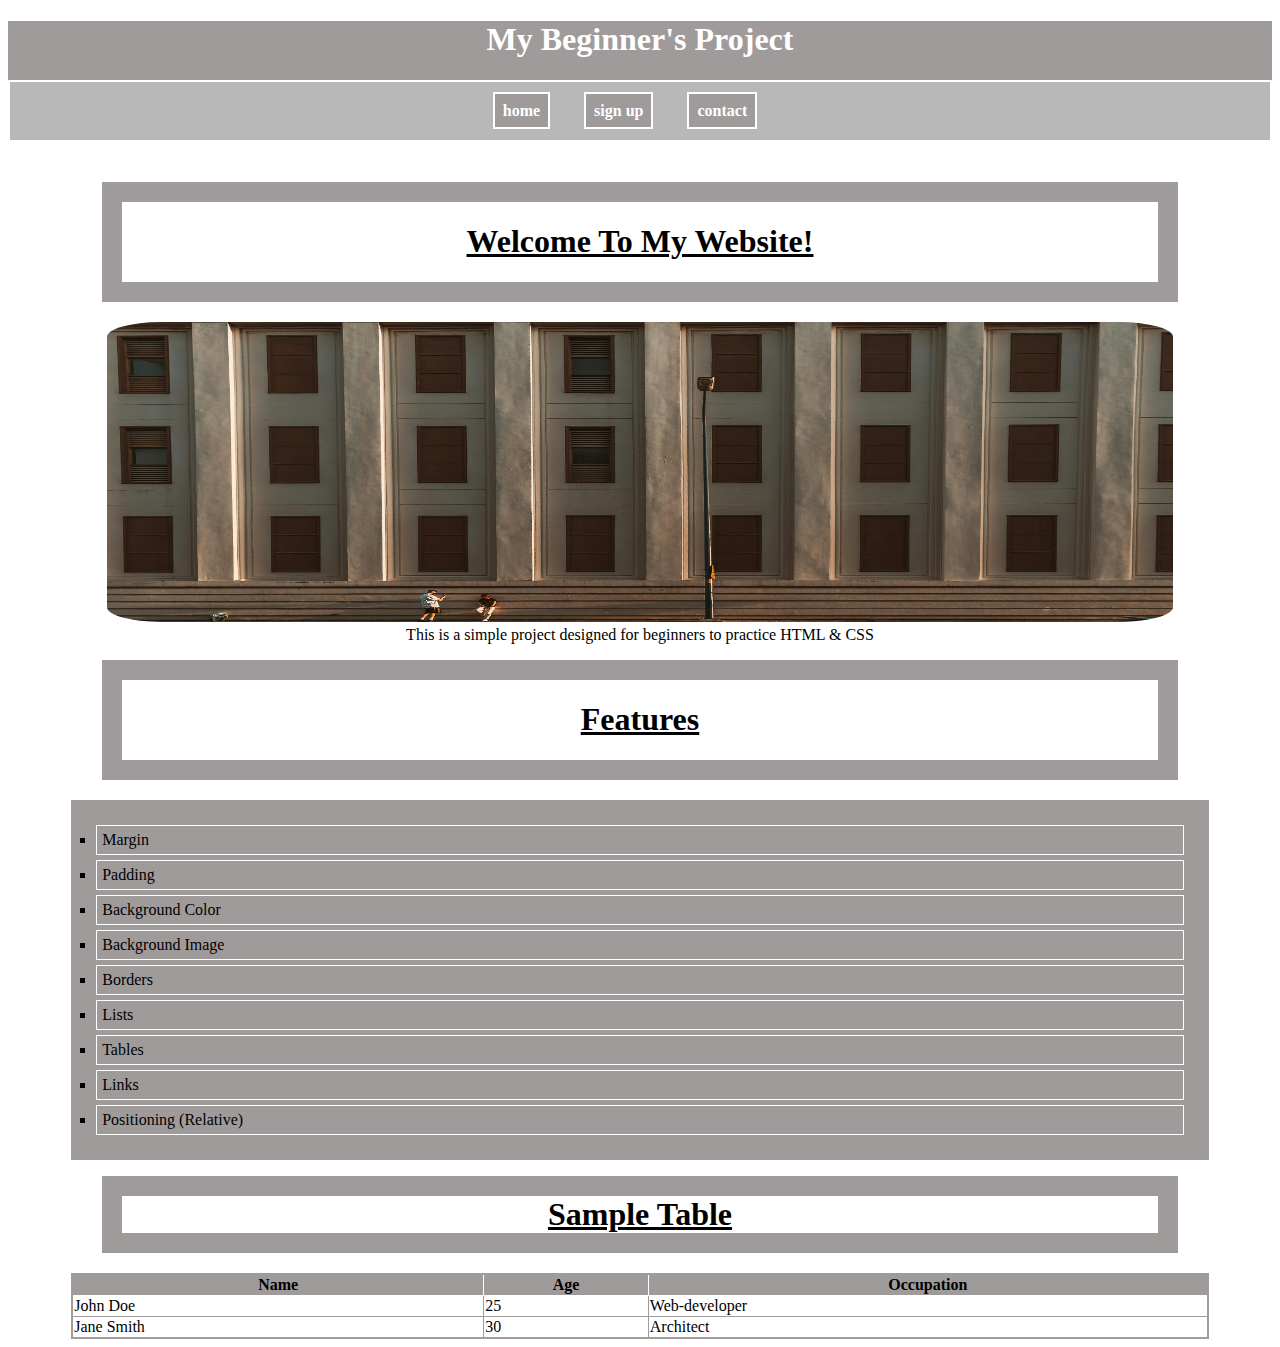
<file: index.html>
<!DOCTYPE html>
<html lang="en">
<head>
    <meta charset="UTF-8">
    <meta name="viewport" content="width=device-width, initial-scale=1.0">
    <title>Website</title>
    <link rel="stylesheet" href="index.css">
</head>
<body>
    <header>
        <h1>My Beginner's Project</h1>
    <nav id="nav-bar">
        <p>home</p>
        <p><a href="signup.html" style="text-decoration: none; color: #fff;">sign up</a></p>
        <p>contact</p>
    </nav>
    </header>
    <main>
        <section id="welcome-section">
            <div class="grey-header">
            <h1> Welcome To My Website!</h1>
            </div>
            <figure>
                <img id="image-1" src="./images/image-1.jpg" alt="" title="This is a simple project designed for beginners to practice HTML & CSS">
                <figcaption style="text-align: center;">This is a simple project designed for beginners to practice HTML & CSS</figcaption>
            </figure>
        </section>
        <section id="list-section">
            <div class="grey-header">
                <h1>Features</h1>
            </div>
            <div id="Features">
                <ul>
                    <li>Margin</li>
                    <li>Padding</li>
                    <li>Background Color</li>
                    <li>Background Image</li>
                    <li>Borders</li>
                    <li>Lists</li>
                    <li>Tables</li>
                    <li>Links</li>
                    <li>Positioning (Relative)</li>
                </ul>
            </div>
            <h1 class="grey-header">Sample Table</h1>
        </section>
        <section id="table-section">
                <table class="job-table">
                    <thead>
                        <th>Name</th>
                        <th>Age</th>
                        <th>Occupation</th>
                    </thead>
                    <tbody>
                        <tr>
                            <td>John Doe</td>
                            <td>25</td>
                            <td>Web-developer</td>
                        </tr>
                        <tr>
                            <td>Jane Smith</td>
                            <td>30</td>
                            <td>Architect</td>
                        </tr>
                    </tbody>
                </table>
            
        </section>
</main>
</body>
</html>
</file>
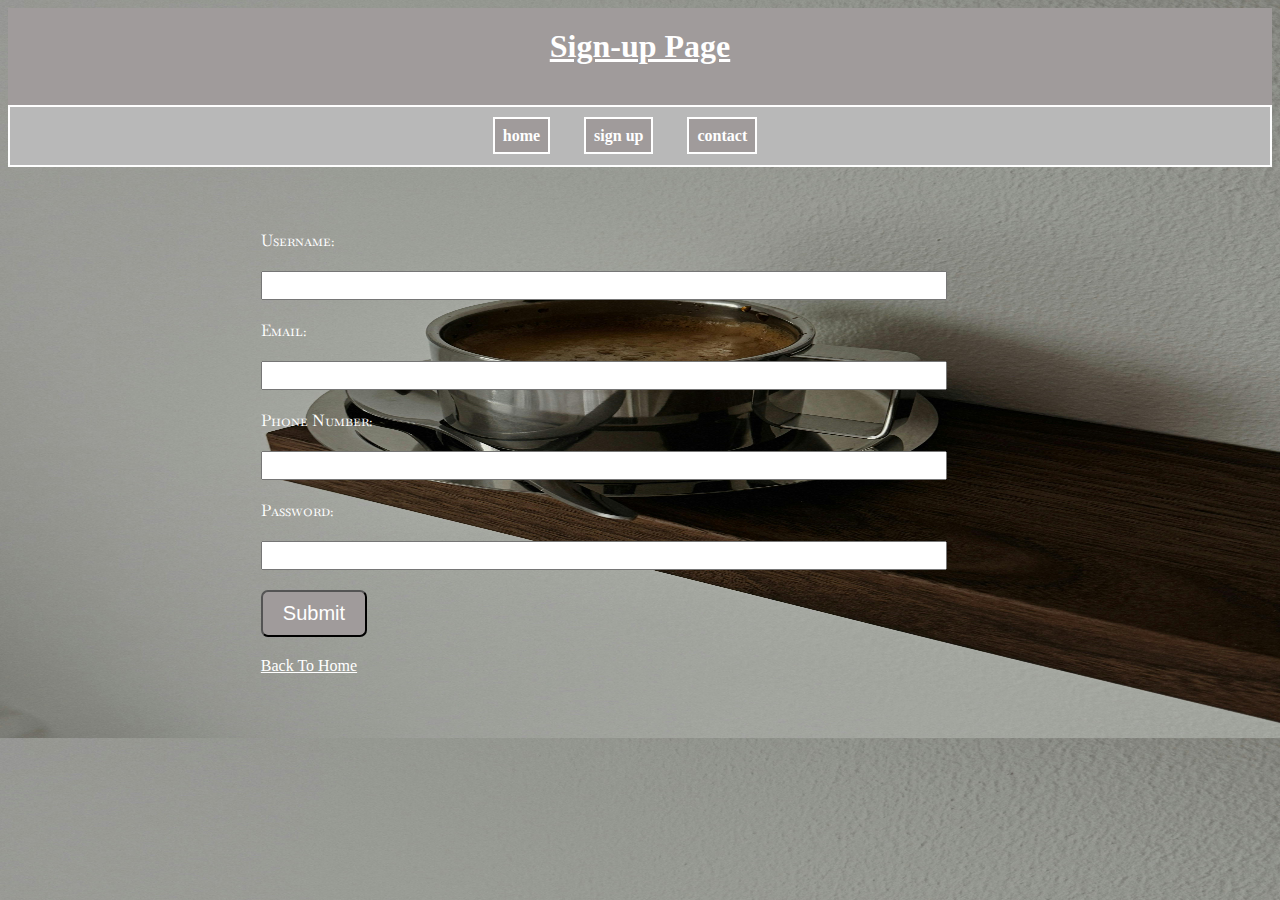
<file: signup.html>
<!DOCTYPE html>
<html lang="en">
<head>
    <meta charset="UTF-8">
    <meta name="viewport" content="width=device-width, initial-scale=1.0">
    <link rel="stylesheet" href="index.css">
    <link rel="stylesheet" href="signup.css">
    <link rel="preconnect" href="https://fonts.googleapis.com">
<link rel="preconnect" href="https://fonts.gstatic.com" crossorigin>
<link href="https://fonts.googleapis.com/css2?family=Baskervville+SC&display=swap" rel="stylesheet">
    <title>Sign-up</title>
</head>
<body>
    <header>
        <h1 class="grey-header">Sign-up Page</h1>
        <nav id="nav-bar">
            <p><a href="index.html" style="text-decoration: none; color: #fff;">home</a></p>
            <p>sign up</p>
            <p>contact</p>
        </nav>
    </header>
    <main>
        <form>
        <div class="signup-form">
                <label for="">Username:</label>
                <input type="text">
                <label for="">Email:</label>
                <input type="email" name="" id="">
                <label for="">Phone Number:</label>
                <input type="number" name="" id="">
                <label for="">Password:</label>
                <input type="password">
                <input type="submit" id="submit">
                <a href="index.html">Back To Home</a>
            </div>
        </form>
    </main>
</body>
</html>
</file>
<file: index.css>
header{
    background-color: #a09b9b;
    text-align: center;
    color: #fff;
    width: 100%;
    margin-bottom: 40px;
}
#nav-bar p{
    display: inline;
    margin-right: 30px;
    font-weight: bold;
    background-color: #a09b9b;
    border: #fff solid 2px;
    padding: 8px;

}

#nav-bar{
    display: block;
    padding: 20px;
    border: #fff solid 2px;
    background-color:rgb(184, 184, 184) ;
    
    
}
.grey-header{
    text-align: center;
    border: #a09b9b solid 20px;
    width: 82%;
    margin: auto;
    text-decoration: underline;
    margin-bottom: 20px;

    
}

#image-1{
    height: 300px;
    width: 90%;
    margin-left: 5%;
    border-radius: 5%;
    
}

#Features, #table-section{
    width: 90%;
    margin: auto;
}
#Features ul{
    margin-top: 20px;
    background-color: #a09b9b;
    list-style-type: square;
    list-style-position: outside;
    padding: 20px;
    
}
#Features ul li{
    border: #fff solid 1px;
    padding: 5px;
    margin: 5px;
}

.job-table{
    width: 100%;
    border: #a09b9b solid 2px;
    border-collapse: collapse;
}
th{
    background-color: #a09b9b;
    border: #fff solid 1px;
}
td{
    border: #a09b9b solid 1px;
}
</file>
<file: signup.css>
*{
    color: #ffffff;
}
label{
    
    font-family: Baskervville SC;


}
/* .grey-header{
    text-align: center;
    border: #a09b9b solid 20px;
    width: 90%;
    margin: auto;
    
    text-decoration: underline;
    margin-bottom: 20px;
} */
body{
    background-image: url(./images/background-image.jpg);
    background-size: 100% 100% ;
}
.signup-form{
    width: 50%;
    margin: 5% 20%
    

}
.signup-form input{
    display: block;
    padding: 5px 40%;
    margin:20px 0;
}
#submit{
    -webkit-border-radius: 7;
    -moz-border-radius: 7;
    border-radius: 7px;
    font-family: Arial;
    color: #ffffff;
    font-size: 20px;
    background: #a09b9b;
    padding: 10px 20px 10px 20px;
    text-decoration: none;
}
#submit:hover{
    
        background: #3cb0fd;
        text-decoration: none;
      
}
</file>
